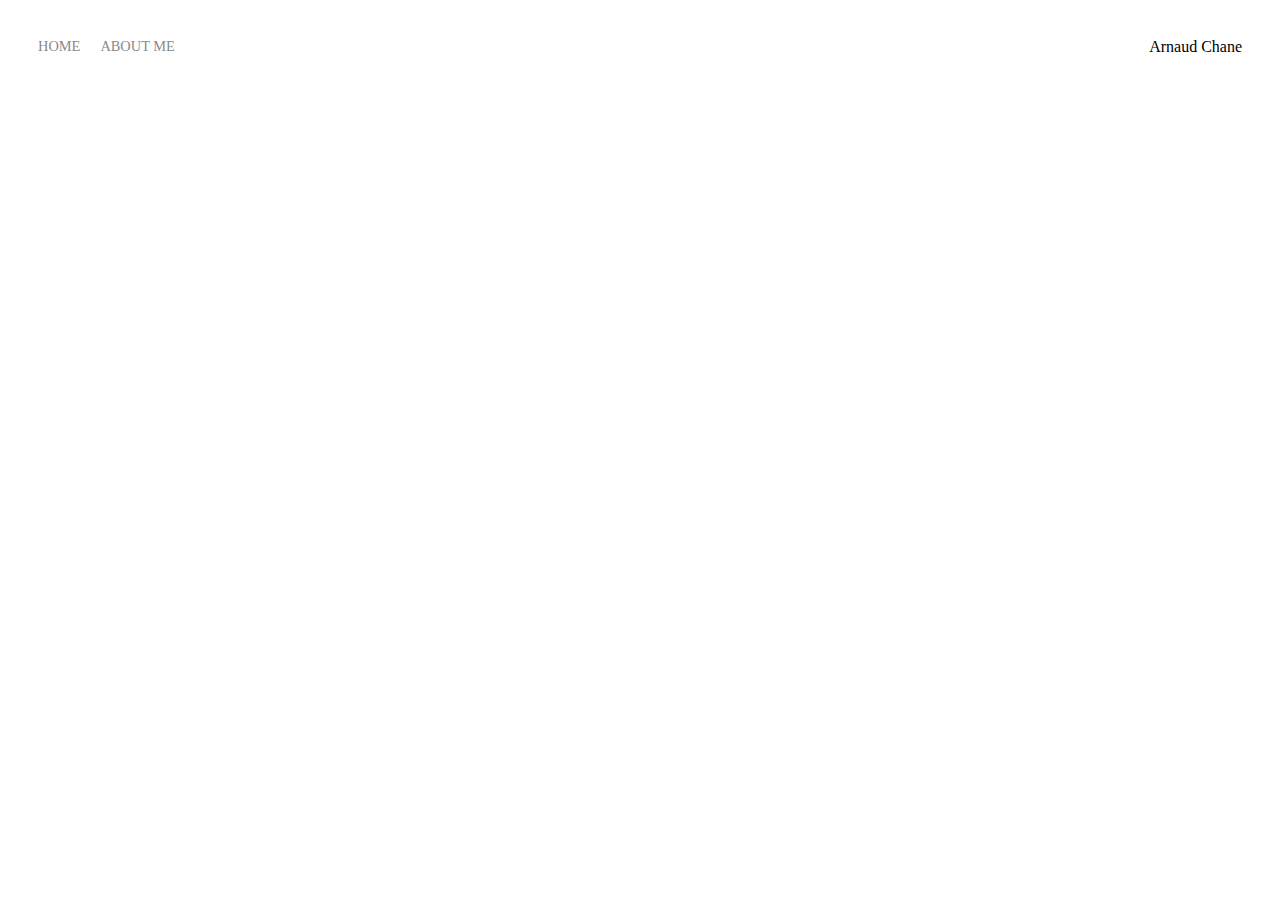
<file: index.html>
<!DOCTYPE html>

<html>
    <head>
        <meta charset="utf-8">
        <meta name="viewport" content="width=device-width, initial-scale=1, shrink-to-fit=no">
        
        <link rel="stylesheet" href="/style.css">
    </head>

    <body>
        <div class="container">
            <div class="nav-wrapper">
                <div class="left-side">
                    <div class="nav-link-wrapper active-nav-link">
                        <a href="index.html">Home</a>
                    </div>

                    <div class="nav-link-wrapper">
                        <a href="about.html">About Me</a>
                    </div>
                </div>

                <div class="right-side">
                    <div class="brand">
                        Arnaud Chane
                    </div>
                </div>
    </body>
</html>
</file>
<file: style.css>
/* Master Styles */
body {
    margin: 0px;
}

.container {
    display: grid;
    grid-template-columns: 1fr;
}

/* Nav Styles */
.nav-wrapper {
    display: flex;
    justify-content: space-between;
    padding: 38px;
}

.left-side {
    display: flex;
    
}

.nav-wrapper > .left-side > div {
    margin-right: 20px;
    font-size: 0.9em;
    text-transform: uppercase;
}

.nav-link-wrapper {
    height: 22px;
    border-bottom: 1px solid transparent;
    transition: border-bottom 0.5s;
}

.nav-link-wrapper a {
    color: #8a8a8a;
    text-decoration: none;
    transition: color 0.5s;
}

.nav-link-wrapper:hover {
    border-bottom: 1px solid black;
}

.nav-link-wrapper a:hover{
    color: black;
}
</file>
